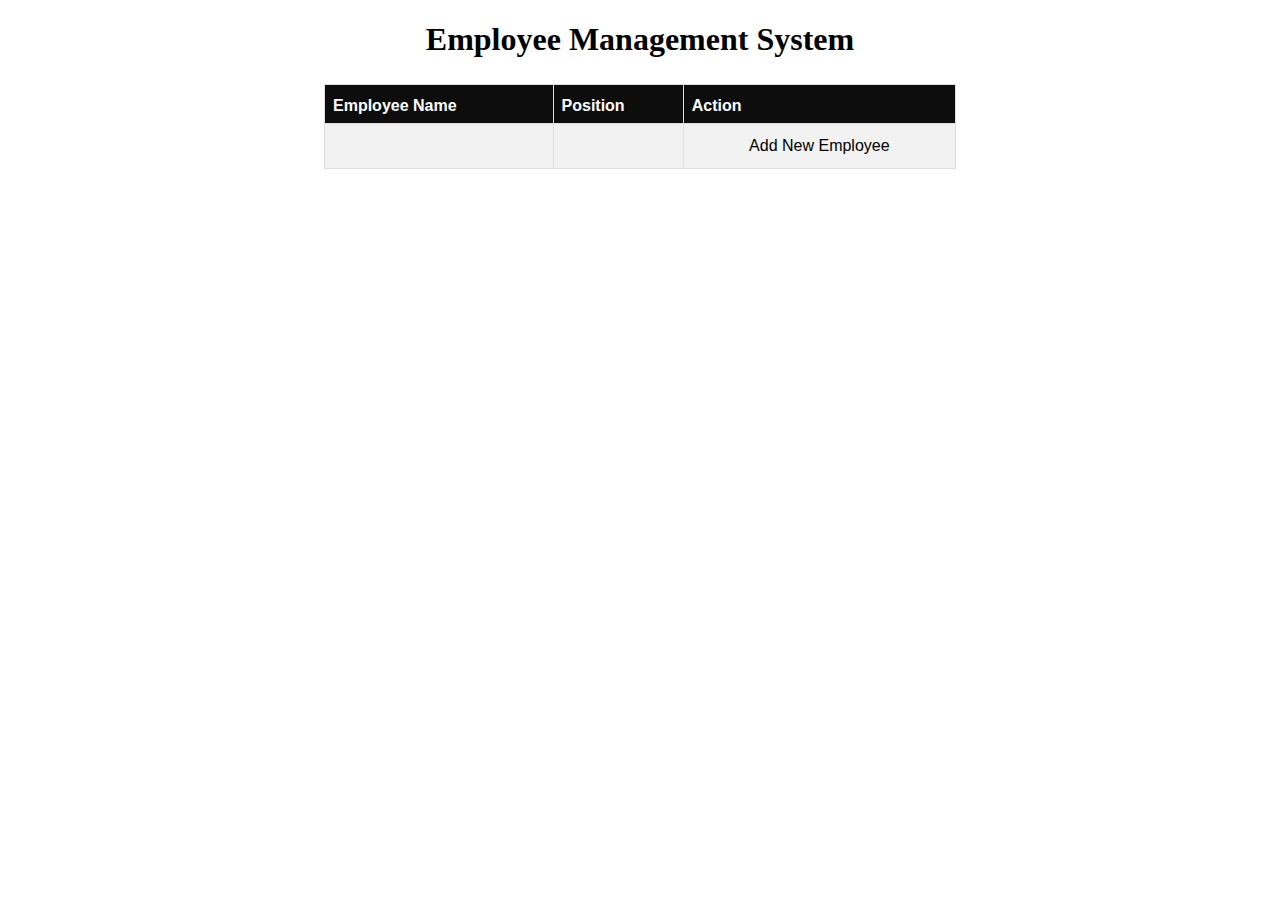
<file: src/main/resources/static/index.html>
<!DOCTYPE html>
<html>
    <head>
        <center><h1>Employee Management System</h1></center>
        <link rel="stylesheet" href="Styles.css">
        
    </head>
    <body>  
        <div>
          <center>
            <table class="employees-content" >
                <tr >
                  <th>Employee Name </th>
                  <th>Position</th>
                  <th>Action</th>
                </tr>
                <tr >
                  <td></td>
                  <td></td>
                  <td >
                    <center>
                      <a class="button-links" id="add" href="/employeeForm">Add New Employee</a>
                    </center>
                  </td>
                    
                </tr>
              </table>
            </center>
        </div>
    </body>
</html>
</file>
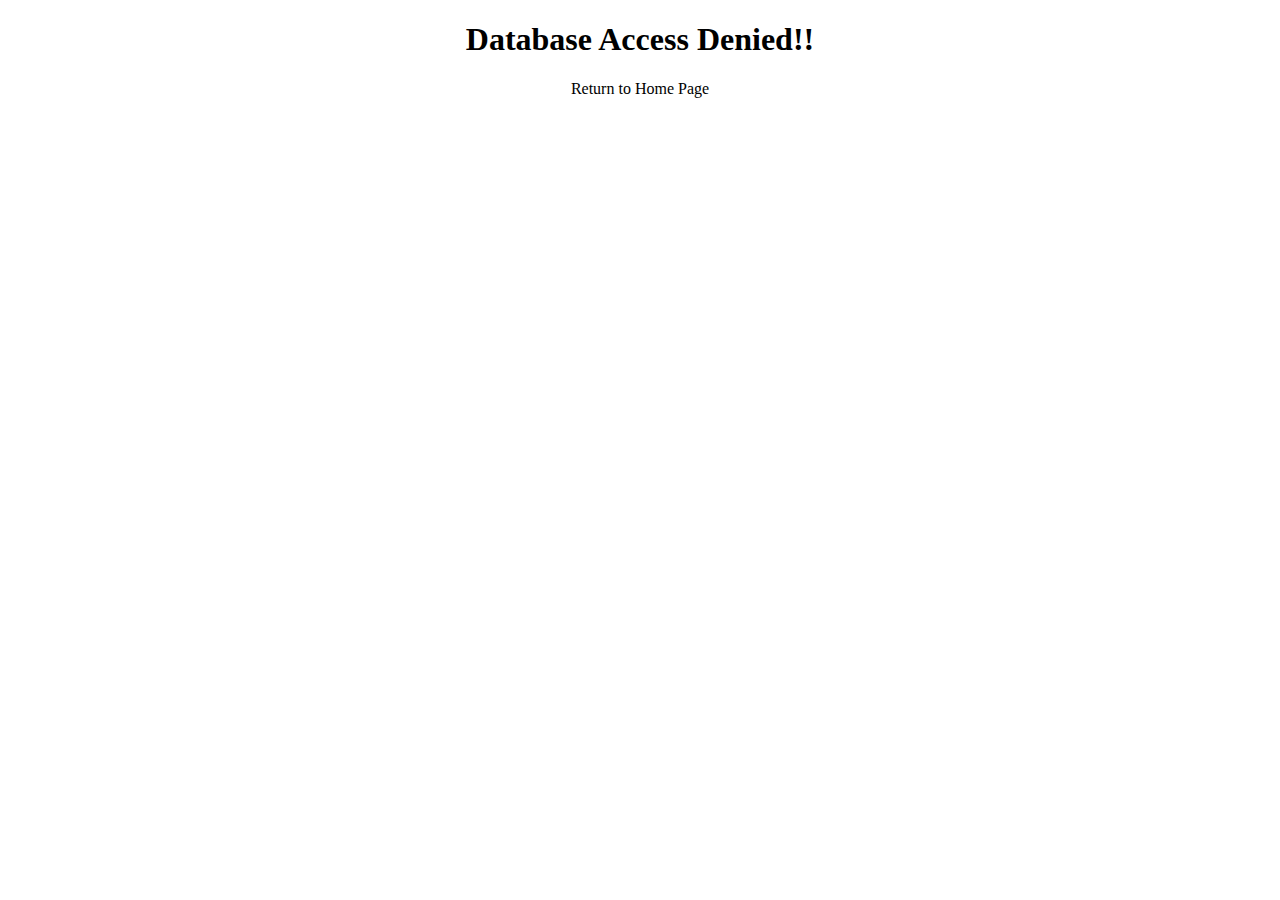
<file: src/main/resources/static/ForbiddenAccess.html>
<!DOCTYPE html>
<html xmlns:th="http://www.thymeleaf.org">
    <head>

    </head>
    <body>
        <center>
            <h1>
                Database Access Denied!!
            </h1>
            <center><a th:href="/employee">Return to Home Page</a></center>
        </center>
    </body>
</html>
</file>
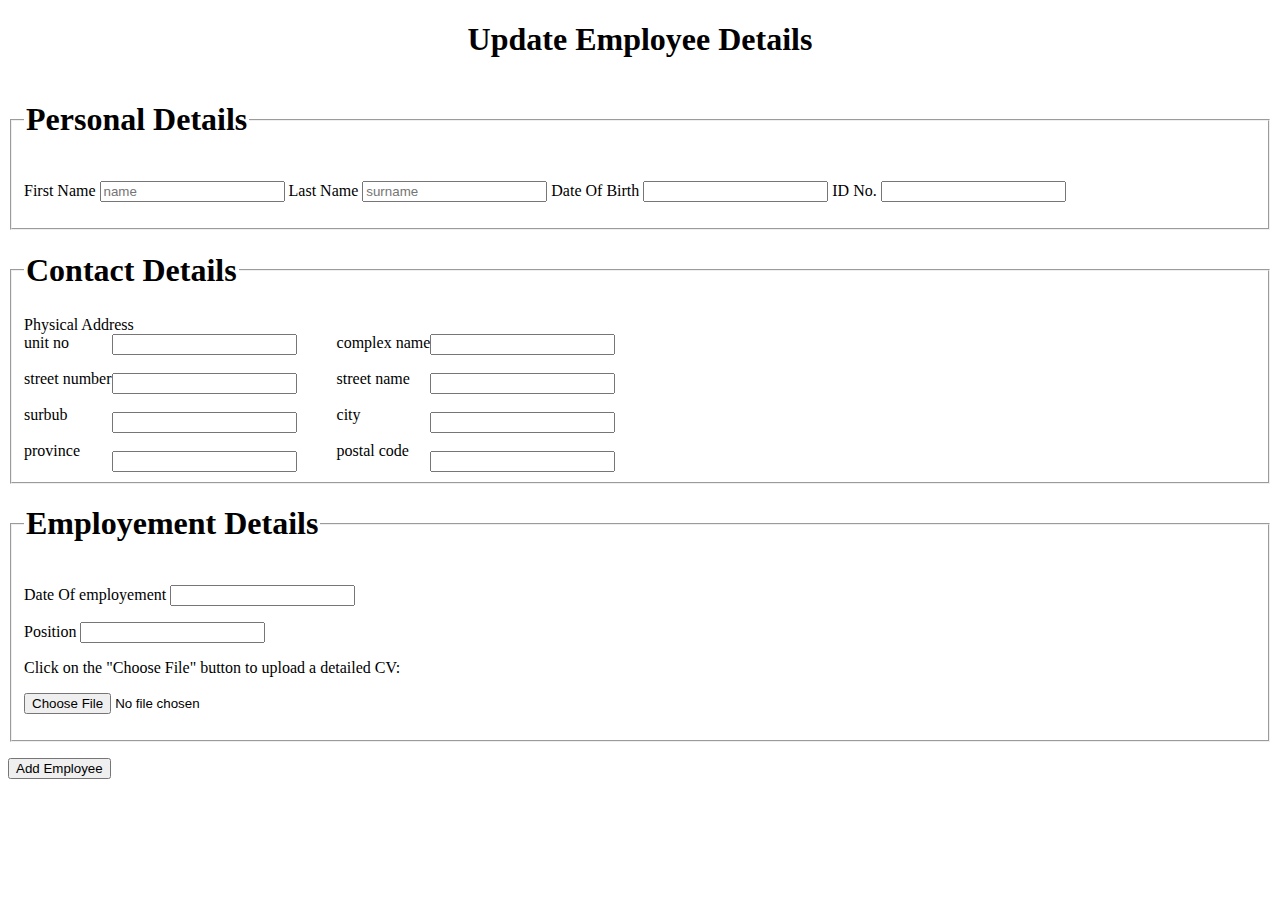
<file: src/main/resources/templates/edit.html>
<!DOCTYPE html>
<html xmlns:th="http://www.thymeleaf.org">
    <head>
        <!-- <link rel="stylesheet" href="Styles.css"> -->
    </head>
    <style>
        .employees-content  {
        margin-top: 2%;
        font-family: Arial, Helvetica, sans-serif;
        border-collapse: collapse;
        width: 50%;
        }

        .employees-content  td, .employees-content  th {
        border: 1px solid #ddd;
        padding: 8px;
        }

        .employees-content  tr:nth-child(even){
        background-color: #f2f2f2;
        }

        .employees-content th {
        padding-top: 12px;
        text-align: left;
        background-color: rgb(13, 13, 14);
        color: white;
        }

        .button-links {
        color: black;
        padding: 5px 5px;
        text-align: center;
        text-decoration: none;
        display: inline-block;
        border-radius: 8px;
        }

        #update {
        background-color: #54cf0c;
        }

        #delete {
        background-color: #cf3232;
        }

        #add:hover {
        padding-right: 8px;
        }

        form > fieldset > .address-div:after {
        content: "";
        display: table;
        clear: both;;
        }

        form > fieldset > .address-div > .grid-item {
        float: left;
        width: 50%;
        padding: 10px;
        height: 300px;
        }

        form > fieldset > .physical_address {
        display: inline-flex;
        }

        form > fieldset > .physical_address > .grid-item {
        display: inline-flex;
        }
    </style>
    <body>
        <div>
            <center><h1>Update Employee Details</h1></center>
        </div>
        <div>
            <form th:action= "@{/addEmployee}" th:object="${employee}" method="POST">
                <input type="hidden" name= "id" th:field= "*{id}" placeholder="name">
                <fieldset>
                    <legend>
                        <h1 class="form-legends">Personal Details</h1>
                    </legend>
                    <p>

                        <label for= "name" >First Name </label>
                        <input type="text" name= "name" th:field= "*{name}" placeholder="name"> 
    
                        <label for= "surname" >Last Name </label>
                        <input type="text" name= "surname" th:field= "*{surname}" placeholder= "surname">
    
                        <label for= "dob" >Date Of Birth</label>
                        <input type="text" name= "dob">
    
                        <label for= "id_number" >ID No.</label>
                        <input type="text" name= "id_number">
                    </p>
                </fieldset>
                <fieldset>
                    <legend>
                        <h1 class="form-legends">Contact Details</h1>
                    </legend>
                    <label>Physical Address</label> <br>
                    <div class="physical_address">
                        <p class="grid-item">
                            <div >
                                <label for= "physical_address-unit" >unit no </label><br><br>
                                <label for= "physical_address-str-num" >street number </label> <br><br>
                                <label for= "physical_address-surbub" >surbub</label> <br><br>
                                <label for= "physical_address-province" >province</label>
                            </div>
    
                            <div>
                                <input type="text" name= "physical_address-unit"> <br><br>   
                                <input type="text" name= "physical_address-str-num"> <br><br>    
                                <input type="text" name= "physical_address-surbub"> <br><br>            
                                <input type="text" name= "physical_address-str-province">
                            </div>
                            
                        </p>
                        <P class="grid-item" style="padding-left: 40px;"> 
                            <div>
                                <label for= "physical_address-complex" >complex name </label><br><br>
                                <label for= "physical_address-str_name" >street name </label><br><br>
                                <label for= "physical_address-city">city</label> </label><br><br>
                                <label for= "physical_address-postal-code" >postal code</label>
                            </div>
                            <div>
                                <input type="text" name= "physical_address-complex"> <br><br>
                                <input type="text" name= "physical_address-str-name"> <br><br>
                                <input type="text" name= "physical_address-city"> <br><br>
                                <input type="text" name= "physical_address-postal-code"> 
                            </div>
                        </P>
                        </div>
                </fieldset>
                <fieldset>
                    <legend>
                        <h1 class="form-legends">Employement Details</h1>
                    </legend>
                    <p>
                        <label for= "doe" >Date Of employement</label>
                        <input type="text" name= "doe">
                    </p>
                    <p>
                      <label for= "jobTitle" >Position </label>
                      <input type="text" name= "jobTitle" th:field= "*{jobTitle}"> <br>  
                    </p>
                    <p>
                        <p>Click on the "Choose File" button to upload a detailed CV:</p>
                        <input type="file" id="myFile" name="filename">
                    </p>
                </fieldset>
                <p>
                    <button type="submit" name="submit" value= 0>Add Employee</button> 
                </p>
            </form>     
        </div>      
    </body>
</html>
</file>
<file: src/main/resources/static/Styles.css>
.employees-content  {
  margin-top: 2%;
  font-family: Arial, Helvetica, sans-serif;
  border-collapse: collapse;
  width: 50%;
}

.employees-content  td, .employees-content  th {
  border: 1px solid #ddd;
  padding: 8px;
}

.employees-content  tr:nth-child(even){
  background-color: #f2f2f2;
}

.employees-content th {
  padding-top: 12px;
  text-align: left;
  background-color: rgb(13, 13, 14);
  color: white;
}

.button-links {
  color: black;
  padding: 5px 5px;
  text-align: center;
  text-decoration: none;
  display: inline-block;
  border-radius: 8px;
}

#update {
  background-color: #54cf0c;
}

#delete {
  background-color: #cf3232;
}

#add:hover {
  padding-right: 8px;
}

/*TODO: Style the buttons better*/
/* .button-links:hover, a:active {
  background-color: #06521f;
} */

form > fieldset > .address-div:after {
  content: "";
  display: table;
  clear: both;;
}

form > fieldset > .address-div > .grid-item {
  float: left;
  width: 50%;
  padding: 10px;
  height: 300px;
}

form > fieldset > .physical_address {
  /* display: grid;
  grid-template-columns: auto auto;
  background-color: #2196F3;
  padding: 10px; */
  display: inline-flex;
}

form > fieldset > .physical_address > .grid-item {
  /* background-color: rgba(255, 255, 255, 0.8);
  border: 1px solid rgba(0, 0, 0, 0.8);
  padding: 20px;
  font-size: 30px;
  text-align: center; */
  display: inline-flex;
}
</file>
